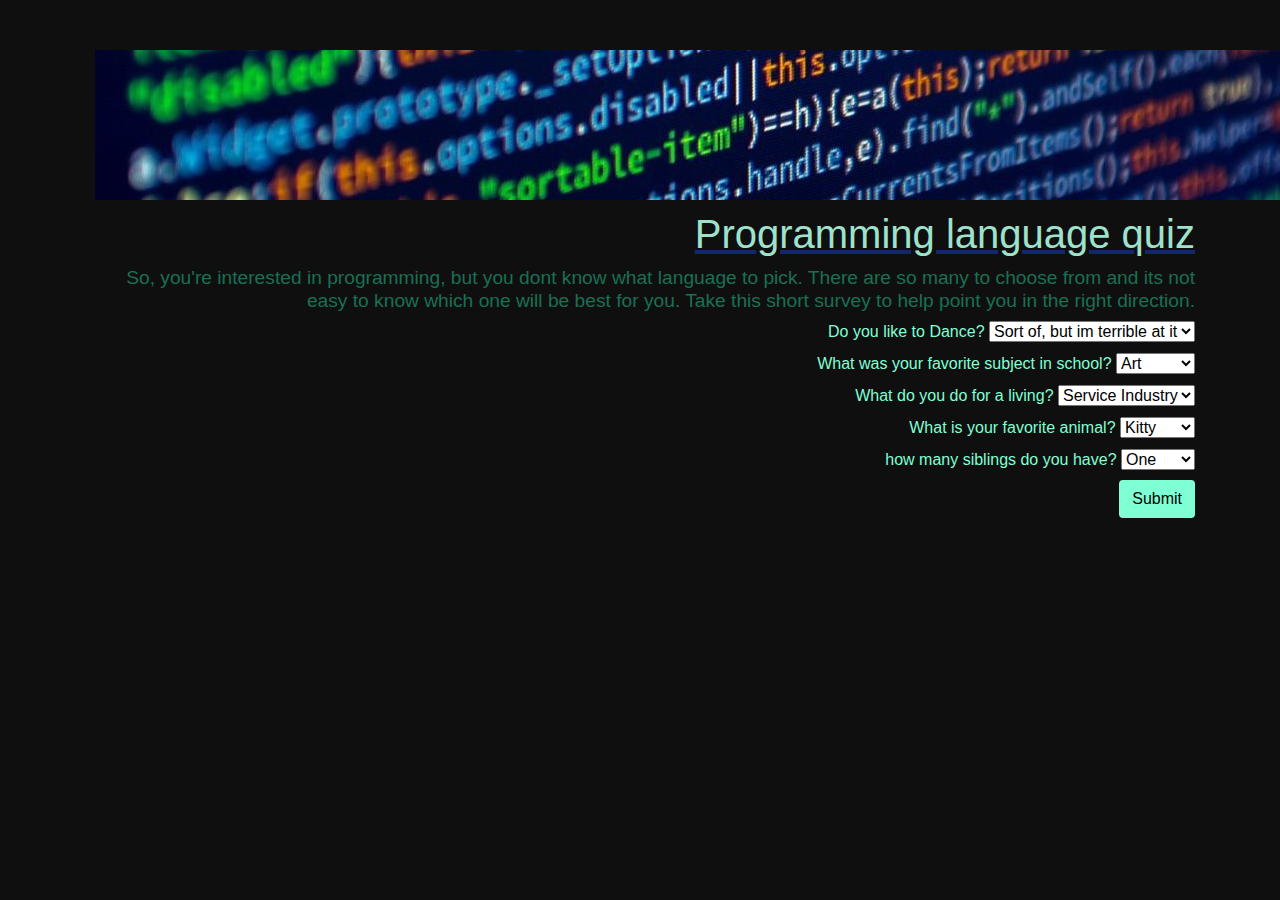
<file: index.html>
<!DOCTYPE html>
<html lang="en">
<head>
   <link rel="stylesheet" href="css/bootstrap.css">
   <link rel="stylesheet" href="css/styles.css">
   <script src="js/jquery.js"></script>
   <script src="js/scripts.js"></script>
  <title>Programing Languages</title>
</head>
<body class="regular">
  <div class="container">
    <div class="script">
      <img src="images/script.jpg" alt="photo of java looking messy, but super cool."/>
      <h1>Programming language quiz</h1>
      <h2>So, you're interested in programming, but you dont know what language to pick. There are so many to choose from and its not easy to know which one will be best for you. Take this short survey to help point you in the right direction.</h2>
    </div>
    <div id="cSharp">
      <img src='images/csharp.jpg' alt="an example of c# scripting">"
      <p class="results">C# is a general-purpose, multi-paradigm programming language. C# encompasses static typing, strong typing, lexically scoped, imperative, declarative, functional, generic, object-oriented (class-based), and component-oriented programming disciplines.</p>
    </div>
    <div id="java">
      <img src="images/java.jpg" alt="an example of java scripting">"
      <p class="results">JavaScript is a programming language that is one of the core technologies of the World Wide Web, alongside HTML and CSS. Over 97% of websites use JavaScript on the client side for web page behavior, often incorporating third-party libraries.</p>
    </div>
    <div id="ruby">
      <img src="images/ruby.jpg" alt="an example of ruby scripting">
      <p class="results">Ruby is an interpreted, high-level, general-purpose programming language which supports multiple programming paradigms. It was designed with an emphasis on programming productivity and simplicity. In Ruby, everything is an object, including primitive data types.</p>
    </div>
    <form id="quiz-form">
      <div>
        <label for="question1">Do you like to Dance?</label>
        <select id="question1">
          <option value="1">Sort of, but im terrible at it</option>
          <option value="2">Golly, I sure do</option>
          <option value="3">Only when I drink.</option>
        </select>
      </div>
      <div>
        <label for="question2">What was your favorite subject in school?</label>
        <select id="question2">
          <option value="1">Art</option>
          <option value="2">Math</option>
          <option value="3">Science</option>
        </select>
      </div>
      <div>
        <label for="question3">What do you do for a living?</label>
        <select id="question3">
          <option value="1">Service Industry</option>
          <option value="2">Engineer</option>
          <option value="3">Birthday Clown</option>
        </select>
      </div>
      <div>
        <label for="question4">What is your favorite animal?</label>
        <select id="question4">
          <option value="1">Kitty</option>
          <option value="2">Dog</option>
          <option value="3">Dragon</option>
        </select>
      </div>
      <div>
        <label for="question5">how many siblings do you have?</label>
        <select id="question5">
          <option value="1">One</option>
          <option value="2">Two</option>
          <option value="3">Three+</option>
        </select>
      </div>
      <button class="btn btn-submit" id="submit">Submit</button>
    </form>
    <div id="output"></div>
  </div>
</body>
</html>
</file>
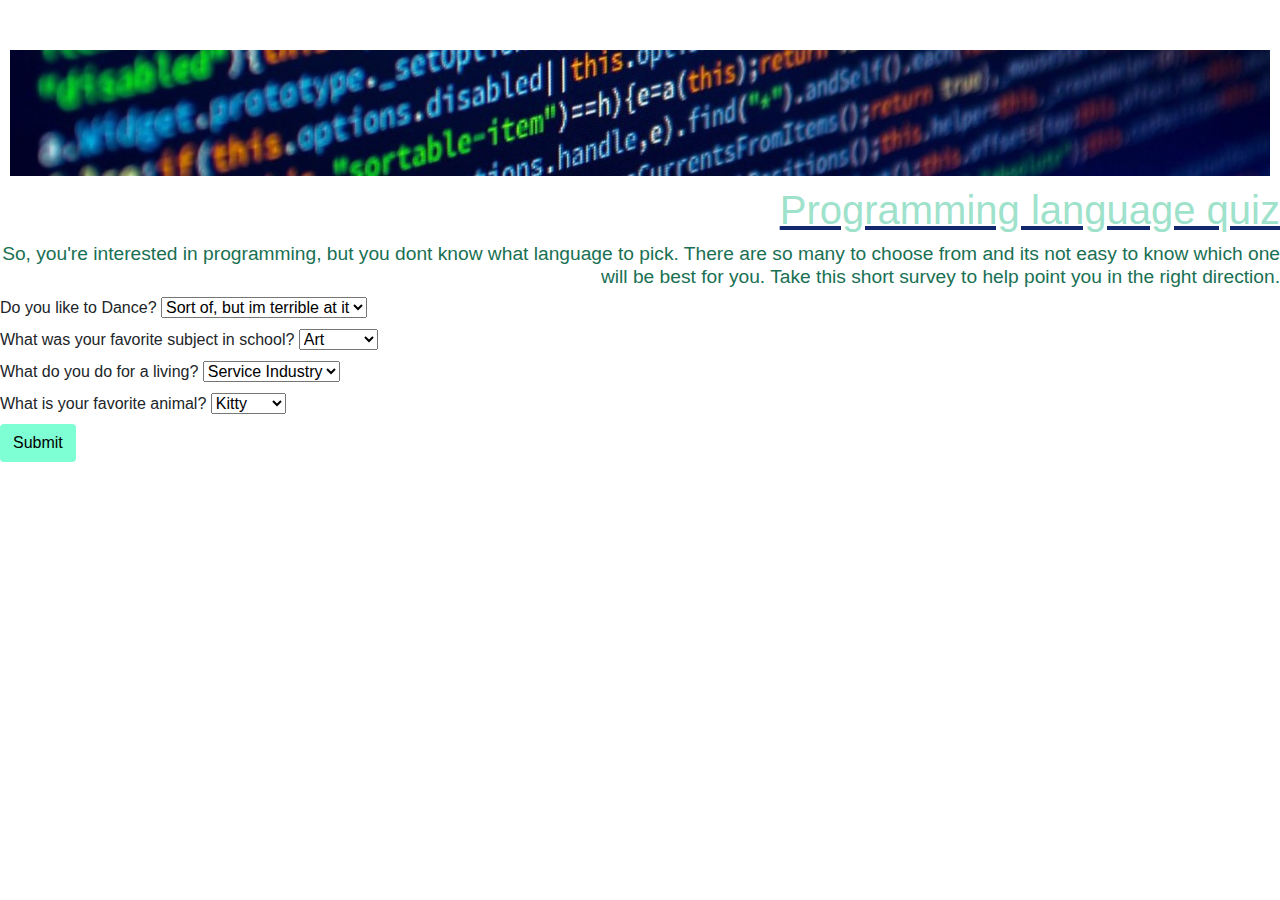
<file: test2.html>
<!DOCTYPE html>
<html lang="en">
<head>
  <link rel="stylesheet" href="css/bootstrap.css">
   <link rel="stylesheet" href="css/styles.css">
   <script src="js/jquery.js"></script>
   <script src="js/scripts.js"></script>
  <title>Programing Languages</title>
  <img class=script src="images/script.jpg" alt="photo of java looking messy, but super cool."/>
</head>
<body class="quiz">
  <h1>Programming language quiz</h1>
  <h2>So, you're interested in programming, but you dont know what language to pick. There are so many to choose from and its not easy to know which one will be best for you. Take this short survey to help point you in the right direction.</h2>
</body>
<body class="results"
  <div class="container">  
    <form id="quiz-form">
      <div>
        <label for="question1">Do you like to Dance?</label>
        <select id="question1">
          <option value="1">Sort of, but im terrible at it</option>
          <option value="2">Golly, I sure do</option>
          <option value="3">Only when I drink.</option>
        </select>
      </div>
    <div>
      <label for="question2">What was your favorite subject in school?</label>
      <select id="question2">
        <option value="1">Art</option>
        <option value="2">Math</option>
        <option value="3">Science</option>
      </select>
    </div>
    <div>
      <label for="question3">What do you do for a living?</label>
      <select id="question3">
        <option value="1">Service Industry</option>
        <option value="2">Engineer</option>
        <option value="3">Birthday Clown</option>
      </select>
    </div>
    <div>
      <label for="question4">What is your favorite animal?</label>
      <select id="question4">
        <option value="1">Kitty</option>
        <option value="2">Dog</option>
        <option value="3">Dragon</option>
      </select>
    </div>
    <button class="btn btn-submit" id="submit">Submit</button>
  </form>
</div>    
  <div id="output"></div>
</body>
</html>
</file>
<file: css/styles.css>
.regular {
  background-color: rgb(15, 15, 15);
  color: aquamarine;
  
}

#submit{
  color: black;
  background-color: aquamarine;
}

.script {
   width: stretch;
   border: 10px;
 }

h1 {
  color: rgb(158, 226, 204);
  text-align: right;
  text-decoration: underline rgb(18, 39, 110);
  margin-top: 40px;
  font-size: 250%;
}

h2 {
 text-align: right;
 color: rgb(25, 112, 83);
 font-size: 120%;
}

.container {
  text-align: right;
}


img {
    float: left;
    margin: 10px;
    size: 50%
  }

#csharp {
  margin: 10px;
  border: 20px;
  float: left;
}

#java {
  margin: 10px;
  border: 20px;
  float: left;
}

#ruby {
  margin: 10px;
  border: 20px;
  float: left;
}


.results {
  text-align: left;  
  font-size: 150%;
  color: blueviolet;
}
</file>
